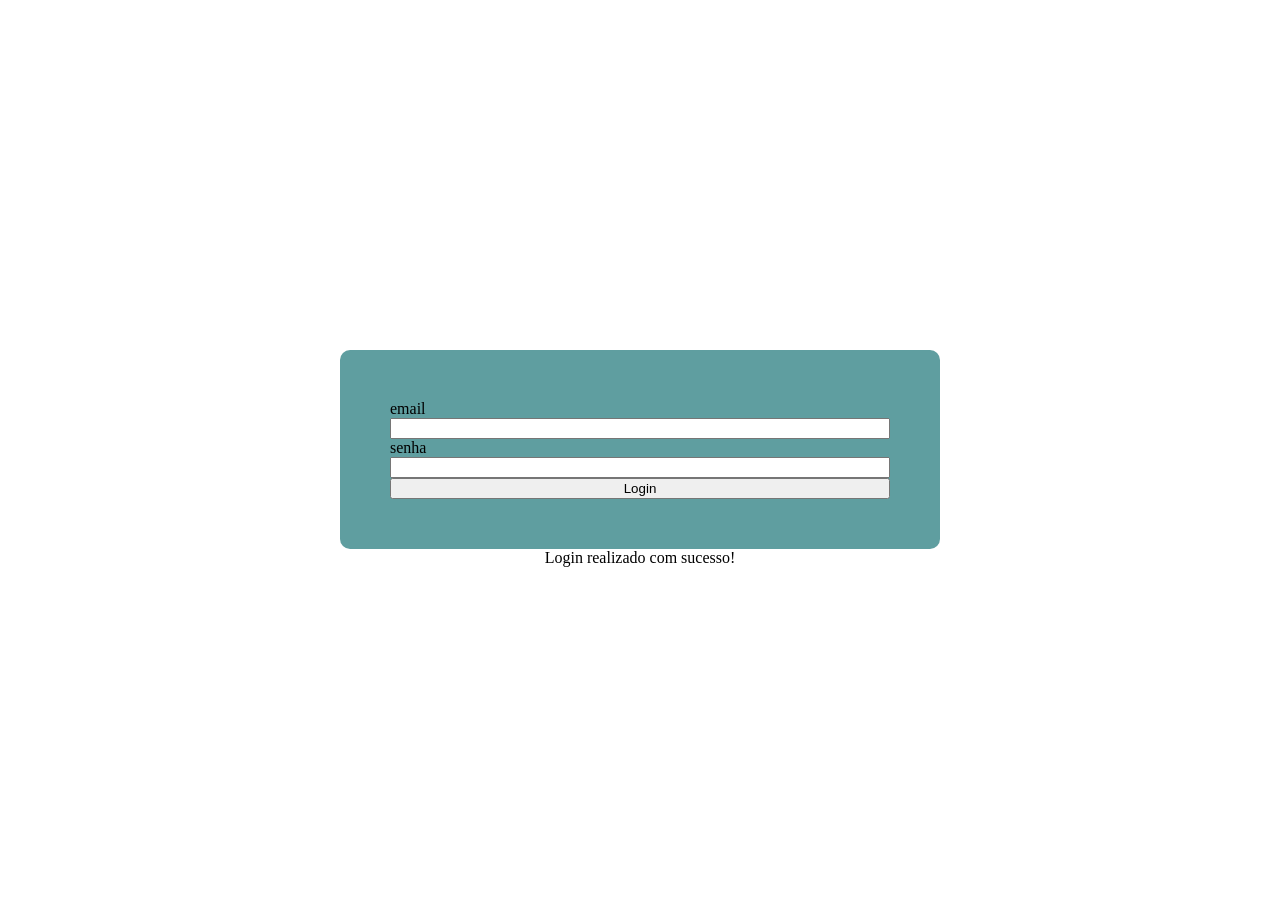
<file: frontend/index.html>
<!-- <!DOCTYPE html>
<html lang="en">
<head>
    <meta charset="UTF-8">
    <meta name="viewport" content="width=device-width, initial-scale=1.0">
    <link rel="stylesheet" href="style.css">
    <title>teste</title>
</head>
<body>
    <div class="container">
        <h1>Login</h1>

        <label for="email">Email</label>
        <input type="email" placeholder="coloque o email" class="email" id="email" required>
        <label for="senha">Senha</label>
        <input type="password" placeholder="coloque a senha" class="senha" id="senha" required>

        <button class="btn" id="btn" onclick="enviar()">enviar</button>

        <div class="sucesso" id="sucesso">
            Login realizado com sucesso!
    </div>

    <div class="error" id="error">
        Email ou Senha incorretos!
</div>

<div class="vazio" id="vazio">
    Campos inválidos!
</div>

    </div>
       
    <script src="app.js"></script>
</body>
</html> -->

<!--CORREÇÃO-->

<!DOCTYPE html>
<html lang="pt-br">
<head>
    <meta charset="UTF-8">
    <meta name="viewport" content="width=device-width, initial-scale=1.0">
    <title>Login</title>
</head>

<style>
    body{
        display: flex;
        justify-content: center;
        align-items: center;
        height: 100vh;
        flex-direction: column;
    }

    #formulario{
        display: flex;
        flex-direction: column;
        padding: 50px;
        width: 500px;
        background-color: cadetblue;
        border-radius: 10px;
    }

    #sucesso{
        display: none;
    }

</style>

<body>
    
    <form id="formulario">
        <label for="email">email</label>
        <input type="email" id="email" required>
        <label for="senha">senha</label>
        <input type="text" id="senha" required>
        <input type="submit" value="Login" id="Login">
    </form>

    <div class="sucesso">
        Login realizado com sucesso!
    </div>

    <script>
        document.getElementById('login').addEventListener('submit', function(event){
            event.preventDefault();
            document.getElementById('sucesso').style.display = 'block';
        })
    </script>

</body>
</html>
</file>
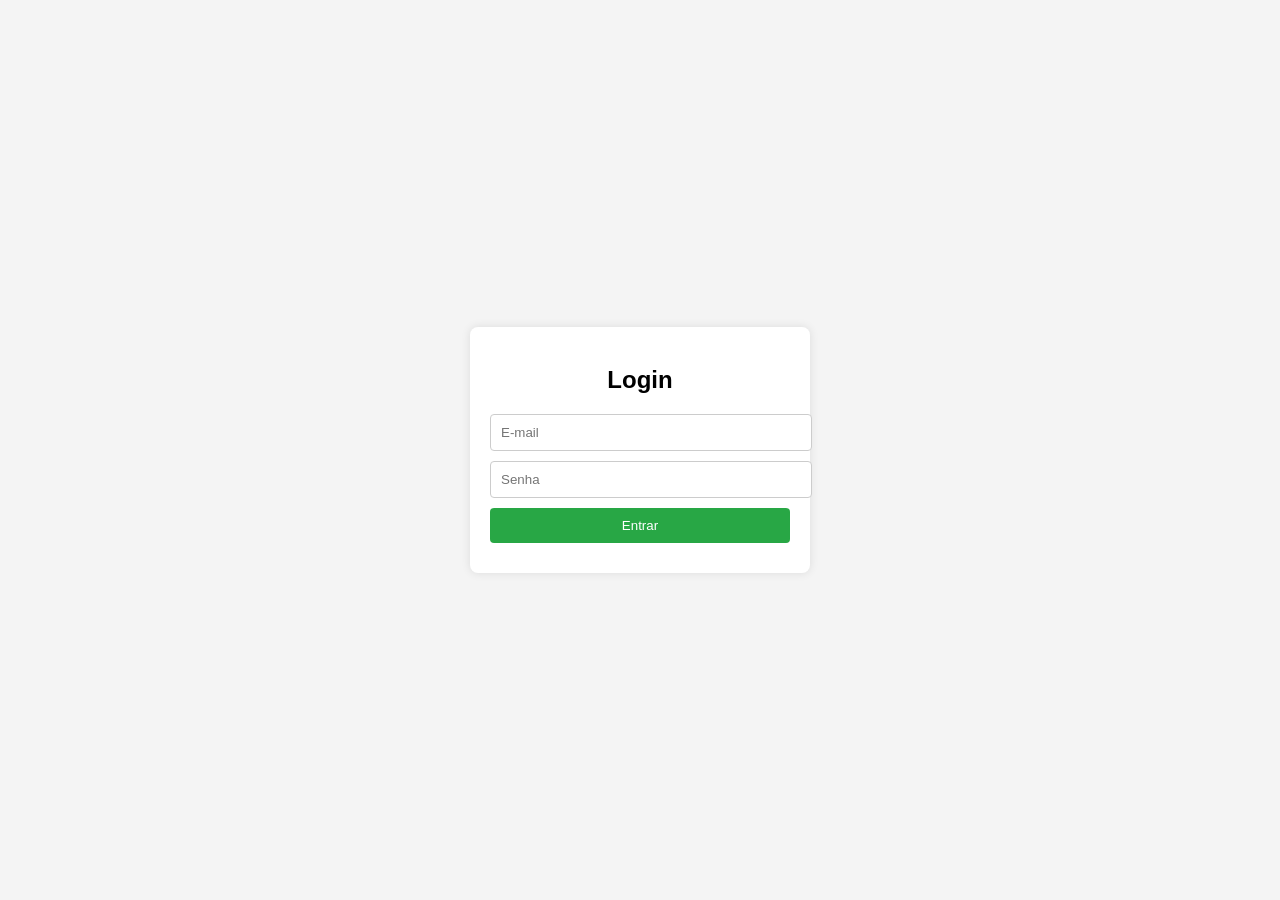
<file: frontend_2/index.html>
<!DOCTYPE html>
<html lang="pt-BR">
<head>
  <meta charset="UTF-8">
  <meta name="viewport" content="width=device-width, initial-scale=1.0">
  <title>Login</title>
  <style>
    body {
      font-family: Arial, sans-serif;
      background-color: #f4f4f4;
      display: flex;
      justify-content: center;
      align-items: center;
      height: 100vh;
      margin: 0;
    }
    .login-container {
      background-color: #fff;
      padding: 20px;
      border-radius: 8px;
      box-shadow: 0 0 10px rgba(0, 0, 0, 0.1);
      width: 300px;
    }
    .login-container h2 {
      margin-bottom: 20px;
      text-align: center;
    }
    .login-container input {
      width: 100%;
      padding: 10px;
      margin-bottom: 10px;
      border: 1px solid #ccc;
      border-radius: 4px;
    }
    .login-container button {
      width: 100%;
      padding: 10px;
      background-color: #28a745;
      color: #fff;
      border: none;
      border-radius: 4px;
      cursor: pointer;
    }
    .login-container button:hover {
      background-color: #218838;
    }
    .error-message {
      color: red;
      text-align: center;
      margin-top: 10px;
    }
  </style>
</head>
<body>
  <div class="login-container">
    <h2>Login</h2>
    <form id="login-form">
      <input type="email" name="email" id="email" placeholder="E-mail" required>
      <input type="password" name="password" id="senha" placeholder="Senha" required>
      <button type="submit" id="btn">Entrar</button>
    </form>
    <div id="error-message" class="error-message"></div>
  </div>

  <script>
    document.getElementById('login-form').addEventListener('submit', function (e) {
      e.preventDefault();
      const email = e.target.email.value;
      const password = e.target.password.value;

      if (email === 'user@example.com' && password === 'password123') {
        window.location.href = '/dashboard';
      } else {
        document.getElementById('error-message').textContent = 'Credenciais inválidas!';
      }
    });
  </script>
</body>
</html>
</file>
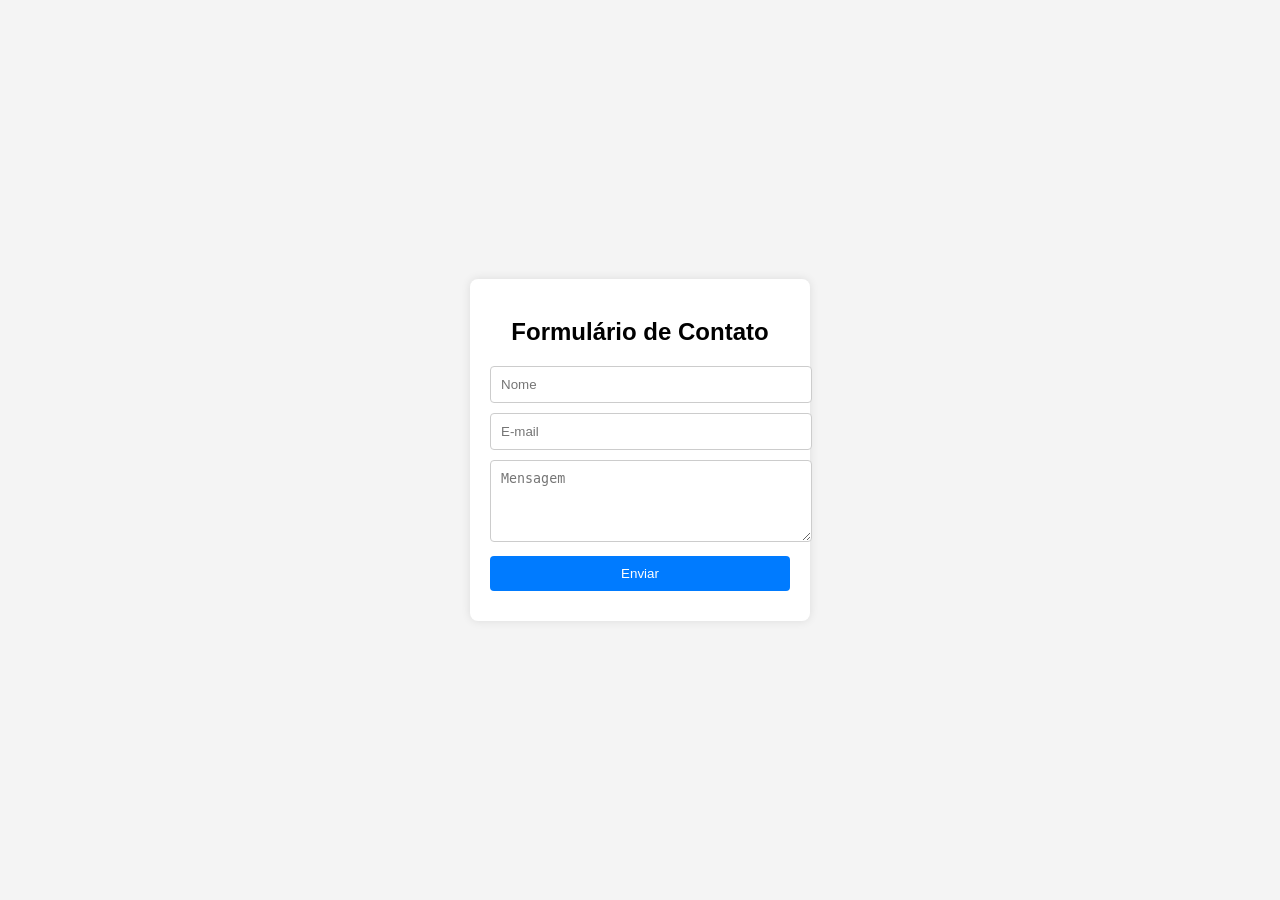
<file: frontend_2/index2.html>
<!DOCTYPE html>
<html lang="pt-BR">
<head>
  <meta charset="UTF-8">
  <meta name="viewport" content="width=device-width, initial-scale=1.0">
  <title>Formulário de Contato</title>
  <style>
    body {
      font-family: Arial, sans-serif;
      background-color: #f4f4f4;
      display: flex;
      justify-content: center;
      align-items: center;
      height: 100vh;
      margin: 0;
    }
    .contact-container {
      background-color: #fff;
      padding: 20px;
      border-radius: 8px;
      box-shadow: 0 0 10px rgba(0, 0, 0, 0.1);
      width: 300px;
    }
    .contact-container h2 {
      margin-bottom: 20px;
      text-align: center;
    }
    .contact-container input,
    .contact-container textarea {
      width: 100%;
      padding: 10px;
      margin-bottom: 10px;
      border: 1px solid #ccc;
      border-radius: 4px;
    }
    .contact-container button {
      width: 100%;
      padding: 10px;
      background-color: #007bff;
      color: #fff;
      border: none;
      border-radius: 4px;
      cursor: pointer;
    }
    .contact-container button:hover {
      background-color: #0056b3;
    }
    .success-message {
      color: green;
      text-align: center;
      margin-top: 10px;
    }
  </style>
</head>
<body>
  <div class="contact-container">
    <h2>Formulário de Contato</h2>
    <form id="contact-form">
      <input type="text" name="name" id="name" placeholder="Nome" required>
      <input type="email" name="email" id="email" placeholder="E-mail" required>
      <textarea name="message" id="messagem" placeholder="Mensagem" rows="4" required></textarea>
      <button type="submit" id="btn">Enviar</button>
    </form>
    <div id="success-message" class="success-message"></div>
  </div>

  <script>
    document.getElementById('contact-form').addEventListener('submit', function (e) {
      e.preventDefault();
      document.getElementById('success-message').textContent = 'Mensagem enviada com sucesso!';
      e.target.reset();
    });
  </script>
</body>
</html>
</file>
<file: frontend/style.css>
.container{
    align-items: center;
    justify-content: center;
    display: flex;
    flex-direction: column;
    background-color: #f0f8ff;
    width: 300px;
    height: 500px;
    border-radius: 10px;
    margin-top: 150px;
    gap: 10px;
}

.email{
    height: 20px;
    width: 250px;
}

.senha{
    height: 20px;
    width: 250px;
}

.btn{
    width: 100px;
    height: 35px;
    border-radius: 8px;
    background-color: #1e90ff;
    color: white;
    border: #011325 solid 1.725px;
}

.btn:hover{
    cursor: pointer;
    background-color: #fff;
    color: #1e90ff;
    border: #1e90ff 1px solid;
    transition: 0.3s;
}

input{
    background-color: #fff;
    border: #dcdcdc solid 1px;
    border-radius: 5px;
}

body{
    align-items: center;
    justify-content: center;
    display: flex;
    flex-direction: column;
}

h1{
    color: #1e90ff;
}

.sucesso{
    display: none;
}

.error{
    display: none;
}

.vazio{
    display: none;
}
</file>
